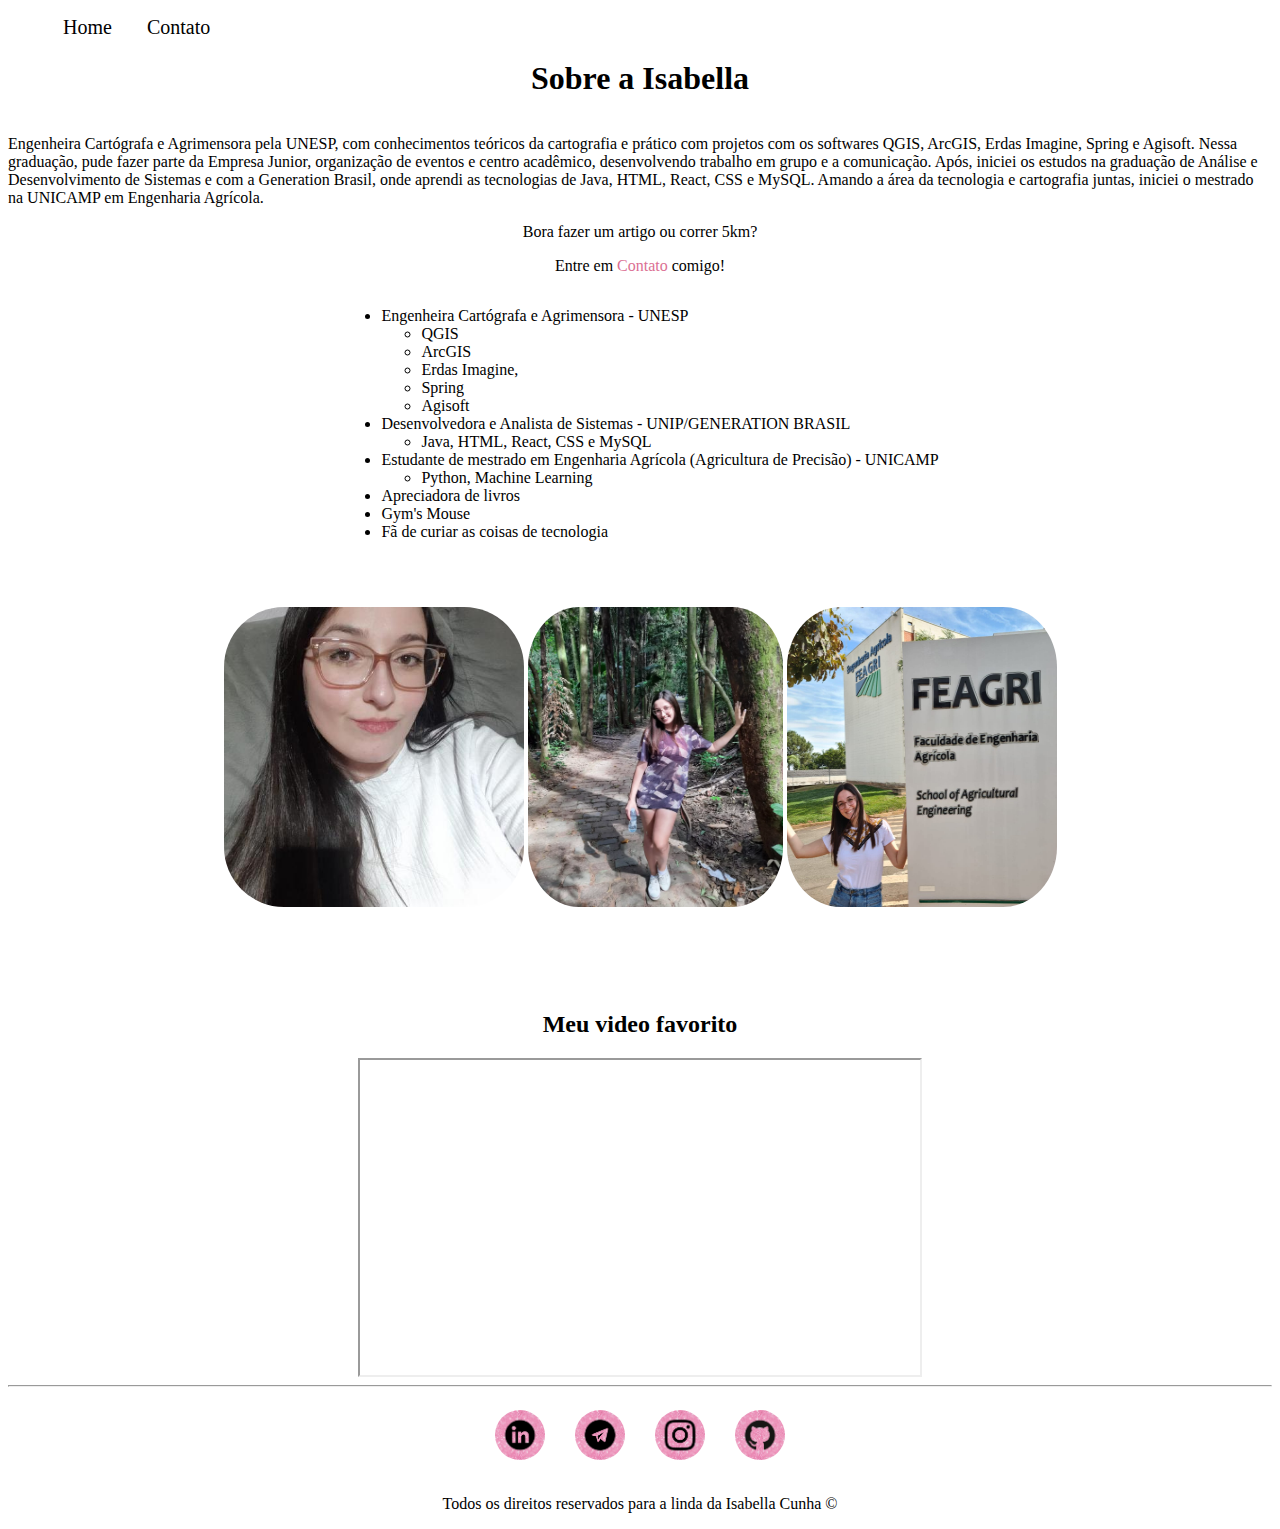
<file: index.html>
<!DOCTYPE html>
<html lang="pt-br">
    <head>
        <meta charset="UTF-8">
        <meta http-equiv="X-UA-Compatible" content="IE=edge">
        <meta name="viewport" content="width=device-width, initial-scale=1.0">
        <title>Meu perfil</title>
        <link rel="stylesheet" href="assets/css/style.css">
    
    </head>
    <body>
        <ul id="menu"> 
            <li> <a href="index.html"> Home </a> </li>
            <li> <a href="contato.html"> Contato </a> </li>
        </ul>
            
        <h1 class="center"> Sobre a Isabella </h1>
    
    
        <div class="container">
            <div> 
                <p> 
                    Engenheira Cartógrafa e Agrimensora pela UNESP, com conhecimentos teóricos da cartografia e prático com 
                    projetos com os softwares QGIS, ArcGIS, Erdas Imagine, Spring e Agisoft. Nessa graduação, pude fazer parte da 
                    Empresa Junior, organização de eventos e centro acadêmico, desenvolvendo trabalho em grupo e a comunicação. 
                    Após, iniciei os estudos na graduação de Análise e Desenvolvimento de Sistemas e com a Generation Brasil, 
                    onde aprendi as tecnologias de Java, HTML, React, CSS e MySQL. 
                    Amando a área da tecnologia e cartografia juntas, iniciei o mestrado na UNICAMP em Engenharia Agrícola.
                </p>
                <p class="center"> Bora fazer um artigo ou correr 5km? </p>
            
                <p class="center"> Entre em <a class="hiperlinkmeio corhiperlinkmeio" href="contato.html" > Contato </a> comigo! </p>
    
            </div>
        </div>

        <div class="container mb-50"> 
            <p> 
                <ul> 
                    <li> Engenheira Cartógrafa e Agrimensora - UNESP
                        <ul>
                            <li> QGIS
                            <li>ArcGIS
                            <li>Erdas Imagine, 
                            <li>Spring 
                            <li>Agisoft
                        </ul>
                    <li> Desenvolvedora e Analista de Sistemas - UNIP/GENERATION BRASIL
                        <ul>
                            <li> Java, HTML, React, CSS e MySQL
                        </ul>
                    <li> Estudante de mestrado em Engenharia Agrícola (Agricultura de Precisão) - UNICAMP
                        <ul>
                            <li> Python, Machine Learning
                        </ul>
                <li> Apreciadora de livros
                <li> Gym's Mouse
                <li> Fã de curiar as coisas de tecnologia
                </ul>
            </p>
        </div>

        <div class="container mb-100"> 
            <div> 
                <img class="br-20 wh "src="./assets/img/isinha.jpeg" alt="Foto da Desenvolvedora desse conteudo" height="300" width="300">
                <img class="br-20 wh "src="./assets/img/isinha1.jpg" alt="Foto da Desenvolvedora desse conteudo" height="300" width="255">
                <img class="br-20 wh "src="./assets/img/isinha2.jpg" alt="Foto da Desenvolvedora desse conteudo" height="300" width="270">
    
            </div>
        </div>
        
        <h2 class="center"> Meu video favorito </h2>
        <div class="container"> 
            
                <iframe 
                width="560" 
                height="315" 
                src="https://www.youtube.com/embed/6iHdVa9YQtI" 
                title="YouTube video player" 
                frameborder="3" 
                allow="accelerometer; autoplay; clipboard-write; encrypted-media; gyroscope; picture-in-picture" 
                allowfullscreen>
                </iframe>
    
        </div>
    
        <hr> 
    <footer> 
        <div class="container"> 
            <a href="https://www.linkedin.com/in/isabella-alves-da-cunha-a110011b9/" target="_blank"  >
                <img class="tm-social p-15 br-50" src="./assets/img/linkedin.png" >
            </a>
            <a href="https://drive.google.com/file/d/1d4SNZgtX8lURS2YSTir7EnFNfENmIF_Q/view?usp=sharing"  target="_blank">
                <img class="tm-social p-15 br-50" src="./assets/img/telegram.png" >
            </a>
            <a href="https://www.instagram.com/isaalvesdc/?hl=pt-br"  target="_blank">
                <img class="tm-social p-15 br-50" src="./assets/img/instagram.png" >
            </a>
            <a href="https://github.com/isaacunha"  target="_blank">
                <img class="tm-social p-15 br-50" src="./assets/img/github.png" >
            </a>
    
        </div>
    
        <p class="center">
            Todos os direitos reservados para a linda da Isabella Cunha &copy;
        </p>
    </footer>
</body>
</html>
</file>
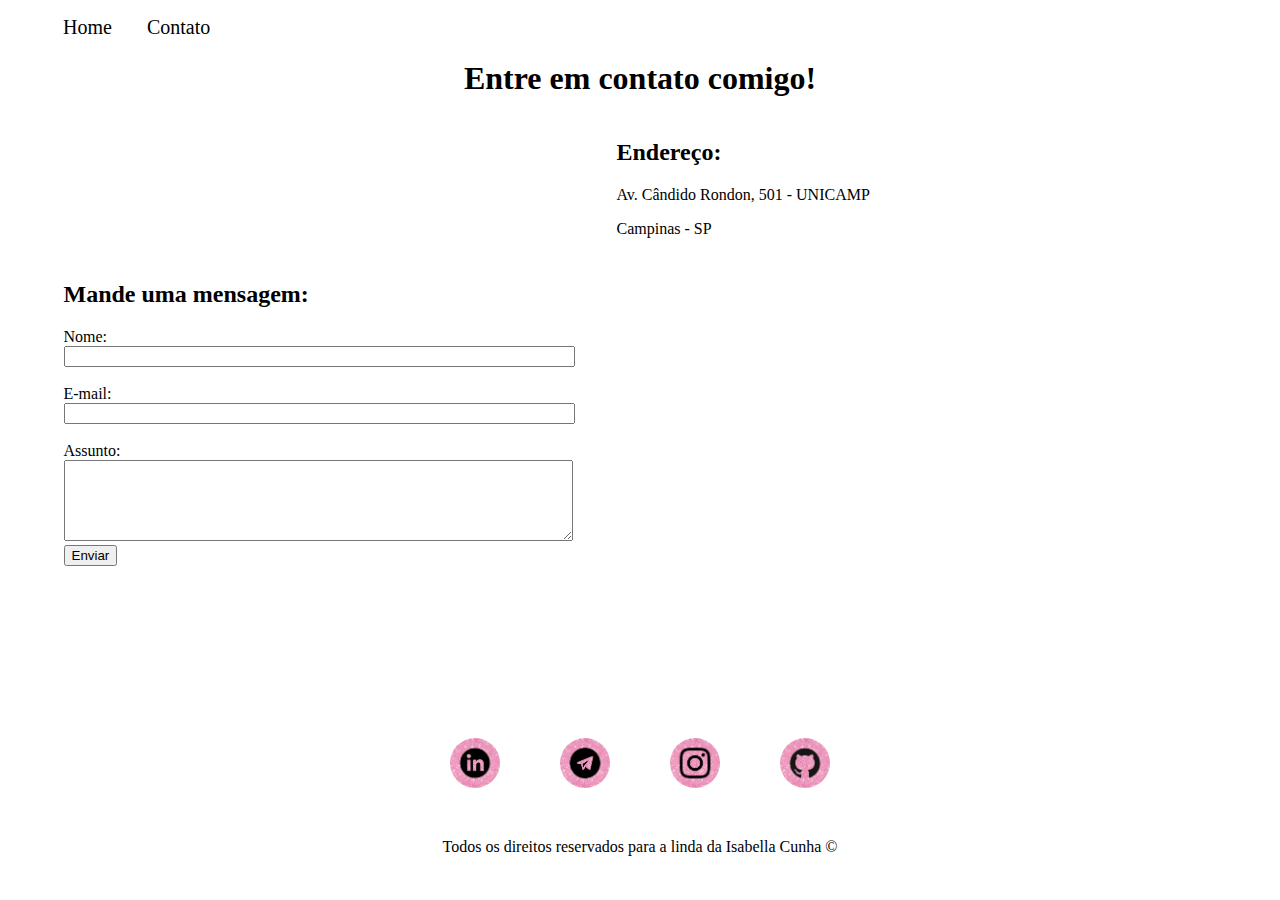
<file: contato.html>
<!DOCTYPE html>
<html lang="pt-br">
    <head>
        <meta charset="UTF-8">
        <meta http-equiv="X-UA-Compatible" content="IE=edge">
        <meta name="viewport" content="width=device-width, initial-scale=1.0">
        <title>Contatos</title>
        <link rel="stylesheet" href="assets/css/style.css">
    </head>
    
    <body>
    
        <ul id="menu"> 
            <li> <a href="index.html"> Home </a> </li>
            <li> <a href="contato.html"> Contato </a> </li>
        </ul>
        
        <h1 class="center"> Entre em contato comigo! </h1>
    
        <div class="container">
            <div>
                <h2> Mande uma mensagem: </h2>
                <form> 
                    <label for="nome">Nome:</label> <br>
                    <input type="text" id="nome" onkeyup="validaNome()">
                    <div id="txtNome"></div>
                    <br>
                    <label for="email">E-mail:</label> <br>
                    <input type="email" id="email" onkeyup="validaEmail()">
                    <div id="txtEmail"></div>
                    <br>
                    <label for="assunto">Assunto:</label> <br>
                    <textarea name="assunto" id="assunto" cols="60" rows="5" onkeyup="validaAssunto()"> </textarea> <br>
                    <div id="txtAssunto"></div>
                    <button onclick="enviar()">Enviar</button>
                </form>
            </div>
    
            <div class= "ml-50">
                <h2> Endereço: </h2>
                <p> Av. Cândido Rondon, 501 - UNICAMP </p>
                <p> Campinas - SP </p>
                <iframe 
                src="https://www.google.com/maps/embed?pb=!1m18!1m12!1m3!1d3677.5413139028283!2d-47.062632485035955!3d-22.819454085056254!2m3!1f0!2f0!3f0!3m2!1i1024!2i768!4f13.1!3m3!1m2!1s0x94c8c6a984b22373%3A0xde48e94ebd446aa1!2sFaculdade%20de%20Engenharia%20Agr%C3%ADcola%20-%20UNICAMP!5e0!3m2!1spt-BR!2sbr!4v1658422160161!5m2!1spt-BR!2sbr" 
                width="600" height="450" style="border:0;" allowfullscreen="" loading="lazy"  referrerpolicy="no-referrer-when-downgrade">
                </iframe>
            </div>
        </div>

        <footer> 
            <div class="container"> 
                <a href="https://www.linkedin.com/in/isabella-alves-da-cunha-a110011b9/" target="_blank"  >
                    <img class="tm-social p-30 br-50" src="./assets/img/linkedin.png" >
                </a>
                <a href="https://www.linkedin.com/in/isabella-alves-da-cunha-a110011b9/"  target="_blank">
                    <img class="tm-social p-30 br-50" src="./assets/img/telegram.png" >
                </a>
                <a href="https://www.linkedin.com/in/isabella-alves-da-cunha-a110011b9/"  target="_blank">
                    <img class="tm-social p-30 br-50" src="./assets/img/instagram.png" >
                </a>
                <a href="https://github.com/isaacunha"  target="_blank">
                    <img class="tm-social p-30 br-50" src="./assets/img/github.png" >
                </a>
        
            </div>
        
            <p class="center">
                Todos os direitos reservados para a linda da Isabella Cunha &copy;
            </p>
        </footer> 
        
        <script src="assets\js\script.js"> 
        
        </script>
</body>
</html>
</file>
<file: assets/css/style.css>
/* Estilos da pagina index.html */

    .center {
        text-align: center;
    }

    .container{
        display:flex;
        flex-flow: row wrap;
        justify-content: center;
        align-items: center;
    }
    #menu li{
        display: inline;
        padding: 15px;
    }

    #menu li a{
        text-decoration: none;
        color: black;
        font-size: 20px;

    }

    #menu li a:hover{
        color: palevioletred;

    }

    .hiperlinkmeio{
        text-decoration: none;
        color: black;
    }
    .corhiperlinkmeio{
        color: palevioletred;
    }

    .justify{
        text-align: justify;
    }

    .p-30 {
        padding: 30px;
    }

    .p-15 {
        padding: 15px;
    }
    .br-20{
        border-radius: 20%;
    }

    .br-50{
    border-radius: 50%;
    }

    /* .wh{ comentei pq colocquei os tamanhos certos na imagem ja, cada uma deve ter o seu tamanho*/ 
        /* width: 200px; */
        /* height: 500px */
    /* } */

    .tm-social{
        width: 50px;
        height: 50px;
        
    }
    .mb-50{
        margin-bottom: 50px;
    }
    .mb-100{
        margin-bottom: 100px;
    }




/*Estilos da pagina contatos.html*/

    .ml-50{
        margin-left: 50px;
    }
</file>
